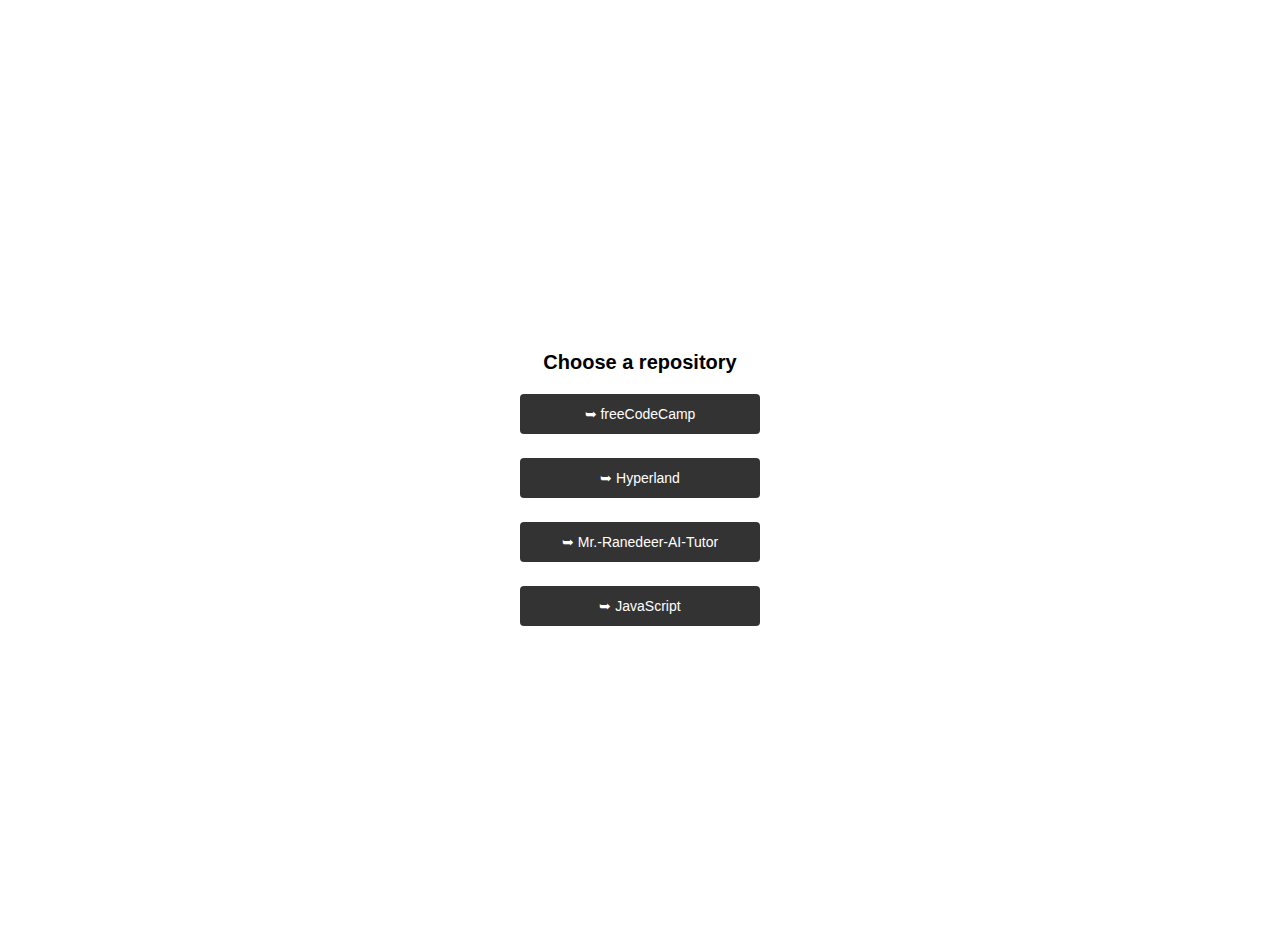
<file: index.html>
<!DOCTYPE html
    PUBLIC "-//W3C//DTD XHTML 1.0 Transitional//EN" "http://www.w3.org/TR/xhtml1/DTD/xhtml1-transitional.dtd">
<html lang="en">


<style>
   .button-link {
        display: inline-block;
        padding: 12px 20px;
        background-color: #333;
        color: #fff;
        text-decoration: none;
        border-radius: 4px;
        transition: background-color 0.3s ease;
        width: 200px; /* Adjust the width as needed */
        margin-bottom: 10px;
    }

    .button-link:hover {
        background-color: #555;
    }

    .button-link:active {
        background-color: #222;
    }
</style>

<head>

    <!-- Meta tags -->
    <meta charset="utf-8">
    <meta name="viewport" content="width=device-width, initial-scale=1, shrink-to-fit=no">


    <!-- CSS -->
    <!-- <link rel="stylesheet" href="https://stackpath.bootstrapcdn.com/bootstrap/4.4.1/css/bootstrap.min.css"
          integrity="sha384-Vkoo8x4CGsO3+Hhxv8T/Q5PaXtkKtu6ug5TOeNV6gBiFeWPGFN9MuhOf23Q9Ifjh" crossorigin="anonymous"> -->

    <!--*************************************-->
    <!--**** IMPORT EXTERNAL Style Sheet ****-->
    <link rel="stylesheet" href="css/style.css">
    <!--*************************************-->


    <!-- JavaScript -->
    <!-- <script src="https://code.jquery.com/jquery-3.5.1.slim.min.js"
            integrity="sha384-DfXdz2htPH0lsSSs5nCTpuj/zy4C+OGpamoFVy38MVBnE+IbbVYUew+OrCXaRkfj"
            crossorigin="anonymous"></script> -->

    <!-- <script src="https://d3js.org/d3.v5.js"
			integrity="sha384-qbNa7U27VV0Cghe/43y8zEMkmA5M4VxV6MI0k0vdVJKTrBoT2SnBqwccpD0vX+Is"
			crossorigin="anonymous"></script>

    <script src="https://stackpath.bootstrapcdn.com/bootstrap/4.4.1/js/bootstrap.min.js"
            integrity="sha384-wfSDF2E50Y2D1uUdj0O3uMBJnjuUD4Ih7YwaYd1iqfktj0Uod8GCExl3Og8ifwB6"
            crossorigin="anonymous"></script> -->

</head>

<body>



    <div class="page">
        <div style="margin-top: 30px; text-align: center; display: flex; justify-content: center; align-items: center; height: 100vh;">
            <div style="margin-right: 30px; text-align: center;">
                <h2 style="margin-bottom: 20px;">Choose a repository</h2>
                <p>
                    <a href="freeCodeCamp_github_issue_summary.html" class="button-link" target="_blank">➥ freeCodeCamp</a>
                </p>
                <p>
                    <a href="Hyperland_github_issue_summary.html" class="button-link" target="_blank">➥ Hyperland</a>
                </p>
                <!-- <p>
                    <a href="d3_github_issue_summary.html" class="button-link" target="_blank">➥ D3</a>
                </p> -->
                <p>
                    <a href="Mr.-Ranedeer-AI-Tutor_github_issue_summary.html" class="button-link" target="_blank">➥ Mr.-Ranedeer-AI-Tutor</a>
                </p>
                <p>
                    <a href="airbnbjs_github_issue_summary.html" class="button-link" target="_blank">➥ JavaScript</a>
                </p>
            </div>
        </div>
    </div>
</body>

</html>
</file>
<file: css/style.css>
body {
	font-family: -apple-system, Helvetica Neue, Segoe UI, Roboto, Oxygen, Ubuntu, Cantarell, Open Sans, sans-serif;
	font-size: 14px;
	height: 100%;
}

h1 {
	font-size: 22px;
	padding: 0;
	margin: 0 0 10px;
}

h2 {
	font-size: 20px;
	padding: 0;
	margin-top: 5px;
	margin-bottom: 5px;
}

h3 {
	font-size: 16px;
	font-weight: bold;
	padding: 0;
	margin-top: 30px;
}

.default_svg {
	border: 2px solid lightgray;
	margin-top: 1%;
	margin-right: 2%;
	width: 90%;
	height: 80vh;
}

.sankey_svg {
	margin-right: 7%;
	width: 90%;
	height: 2500px;
}

#file-update-summary-div {
	margin-top: 1%;
	margin-right: 7%;
	width: 98%;
	height: 100%;
}

.container-div {
	display: flex;
	align-items: center;
	justify-content: center;
	height: 100%;
	width: 100%;
	/* background-color: #8250df; */
}

.page {
	margin-left: 15px;
	padding-top: 10px;
	height: 100vh;
	width: 100%;
	/* background-color: #2196F3; */
}

.tick text {
	color: #8E8883;
	font-size: 14px;
}

.tick line {
	stroke: #C0C0BB;
}

.axis-label {
	fill: #8E8883;
	font-size: 20px;
}

.line-path-setosa {
	fill: none;
	stroke: #9ACD32;
	stroke-width: 5;
	stroke-linejoin: round;
}

.line-path-versicolor {
	fill: none;
	stroke: #FFA500;
	stroke-width: 5;
	stroke-linejoin: round;
}

.line-path-virginica {
	fill: none;
	stroke: #9500ff;
	stroke-width: 5;
	stroke-linejoin: round;
}

.commit {
	background-color: #C0C0BB;
	margin: 10px;
}

.collapsible {
	background-color: #777;
	color: white;
	cursor: pointer;
	padding: 18px;
	width: 100%;
	border: none;
	text-align: left;
	outline: none;
	font-size: 15px;
}

.active, .collapsible:hover {
	background-color: #555;
}

.content {
	padding: 0 18px;
	display: none;
	overflow: hidden;
	background-color: #f1f1f1;
}

.select2-container {
	min-width: 400px;
}

.select2-results__option {
	padding-right: 20px;
	vertical-align: middle;
}

.select2-results__option:before {
	content: "";
	display: inline-block;
	position: relative;
	height: 20px;
	width: 20px;
	border: 2px solid #e9e9e9;
	border-radius: 4px;
	background-color: #fff;
	margin-right: 20px;
	vertical-align: middle;
}

.select2-results__option[aria-selected=true]:before {
	font-family: fontAwesome;
	content: "\f00c";
	color: #fff;
	background-color: #f77750;
	border: 0;
	display: inline-block;
	padding-left: 3px;
}

.select2-container--default .select2-results__option[aria-selected=true] {
	background-color: #fff;
}

.select2-container--default .select2-results__option--highlighted[aria-selected] {
	background-color: #eaeaeb;
	color: #272727;
}

.select2-container--default .select2-selection--multiple {
	margin-bottom: 10px;
}

.select2-container--default.select2-container--open.select2-container--below .select2-selection--multiple {
	border-radius: 4px;
}

.select2-container--default.select2-container--focus .select2-selection--multiple {
	border-color: #f77750;
	border-width: 2px;
}

.select2-container--default .select2-selection--multiple {
	border-width: 2px;
}

.select2-container--open .select2-dropdown--below {

	border-radius: 6px;
	box-shadow: 0 0 10px rgba(0, 0, 0, 0.5);

}

.select2-selection .select2-selection--multiple:after {
	content: 'hhghgh';
}

/* select with icons badges single*/
.select-icon .select2-selection__placeholder .badge {
	display: none;
}

.select-icon .placeholder {
	display: none;
}

.select-icon .select2-results__option:before,
.select-icon .select2-results__option[aria-selected=true]:before {
	display: none !important;
	/* content: "" !important; */
}

.select-icon .select2-search--dropdown {
	display: none;
}

.select2-selection__choice {
	display: none;
}

/* The Modal (background) */
.modal {
	display: none;
	/* Hidden by default */
	position: fixed;
	/* Stay in place */
	z-index: 1;
	/* Sit on top */
	padding-top: 100px;
	/* Location of the box */
	left: 0;
	top: 0;
	width: 100%;
	/* Full width */
	height: 100%;
	/* Full height */
	overflow: auto;
	/* Enable scroll if needed */
	background-color: rgb(0, 0, 0);
	/* Fallback color */
	background-color: rgba(0, 0, 0, 0.4);
	/* Black w/ opacity */
}

/* Modal Content */
.modal-content {
	background-color: #fefefe;
	margin: auto;
	padding: 20px;
	border: 1px solid #888;
	width: 80%;
}

/* The Close Button */
.close {
	color: #aaaaaa;
	float: right;
	font-size: 28px;
	font-weight: bold;
	position: relative;
}

.close:hover,
.close:focus {
	color: #000;
	text-decoration: none;
	cursor: pointer;
}

.default-button {
	background-color: dodgerblue;
	opacity: 0.8;
	color: #eaeaeb;
	font-weight: bold;
	margin-left: 1%;
	padding: 0.8%;
	border-radius: 5px;
	border-color: #888;
	float: right;
}

.default-button:hover {
	opacity: 1;
}

.toggle-viz-button {
	background-color: dodgerblue;
	opacity: 0.8;
	color: #eaeaeb;
	font-weight: bold;
	margin: 1%;
	padding: 0.8%;
	border-radius: 5px;
	border-color: #888;
}

.toggle-viz-button:hover {
	opacity: 1;
}

/* radio button */
/* The container */
.container {
	display: block;
	position: relative;
	padding-left: 35px;
	margin-bottom: 12px;
	cursor: pointer;
	font-size: 14px;
	-webkit-user-select: none;
	-moz-user-select: none;
	-ms-user-select: none;
	user-select: none;
}

/* Hide the browser's default radio button */
.container input {
	position: absolute;
	opacity: 0;
	cursor: pointer;
}

/* Create a custom radio button */
.checkmark {
	position: absolute;
	top: 0;
	left: 0;
	height: 20px;
	width: 20px;
	background-color: #eee;
	border-radius: 50%;
}

/* On mouse-over, add a grey background color */
.container:hover input~.checkmark {
	background-color: #ccc;
}

/* When the radio button is checked, add a blue background */
.container input:checked~.checkmark {
	background-color: #2196F3;
}

/* Create the indicator (the dot/circle - hidden when not checked) */
.checkmark:after {
	content: "";
	position: absolute;
	display: none;
}

/* Show the indicator (dot/circle) when checked */
.container input:checked~.checkmark:after {
	display: block;
}

/* Style the indicator (dot/circle) */
.container .checkmark:after {
	top: 6px;
	left: 6px;
	width: 8px;
	height: 8px;
	border-radius: 50%;
	background: white;
}

.float-child {
    float: left;
    padding: 20px;
	margin-top: 20px;
}

.node rect {
	cursor: move;
	fill-opacity: .9;
	shape-rendering: crispEdges;
  }
  
  .node text {
	pointer-events: none;
	text-shadow: 0 1px 0 #fff;
  }
  
  .link {
	fill: none;
	stroke: #000;
	stroke-opacity: .2;
  }
  
  .link:hover {
	stroke-opacity: .5;
  }

  :root {
	--closed-issue-color: #1a7f37;
	--open-issue-color: #8250df; 
	--bug: #d73a4a;
	--color-severe-fg: #bc4c00;
  }
  
  .dropdown-container-div {
	margin : 1%;
	width: 10%;
	height: 50px;
	font-size: large;

  }

  #issueOptionSelect {
	width: 100%;
	height: 100%;
	font-weight: 500;
  }

  .tooltip {
    position: absolute;
    pointer-events: none;
    background-color: #f0e5bc;
    border: 1px solid #797979;
    padding: 10px;
    font-size: 14px;
}
</file>
